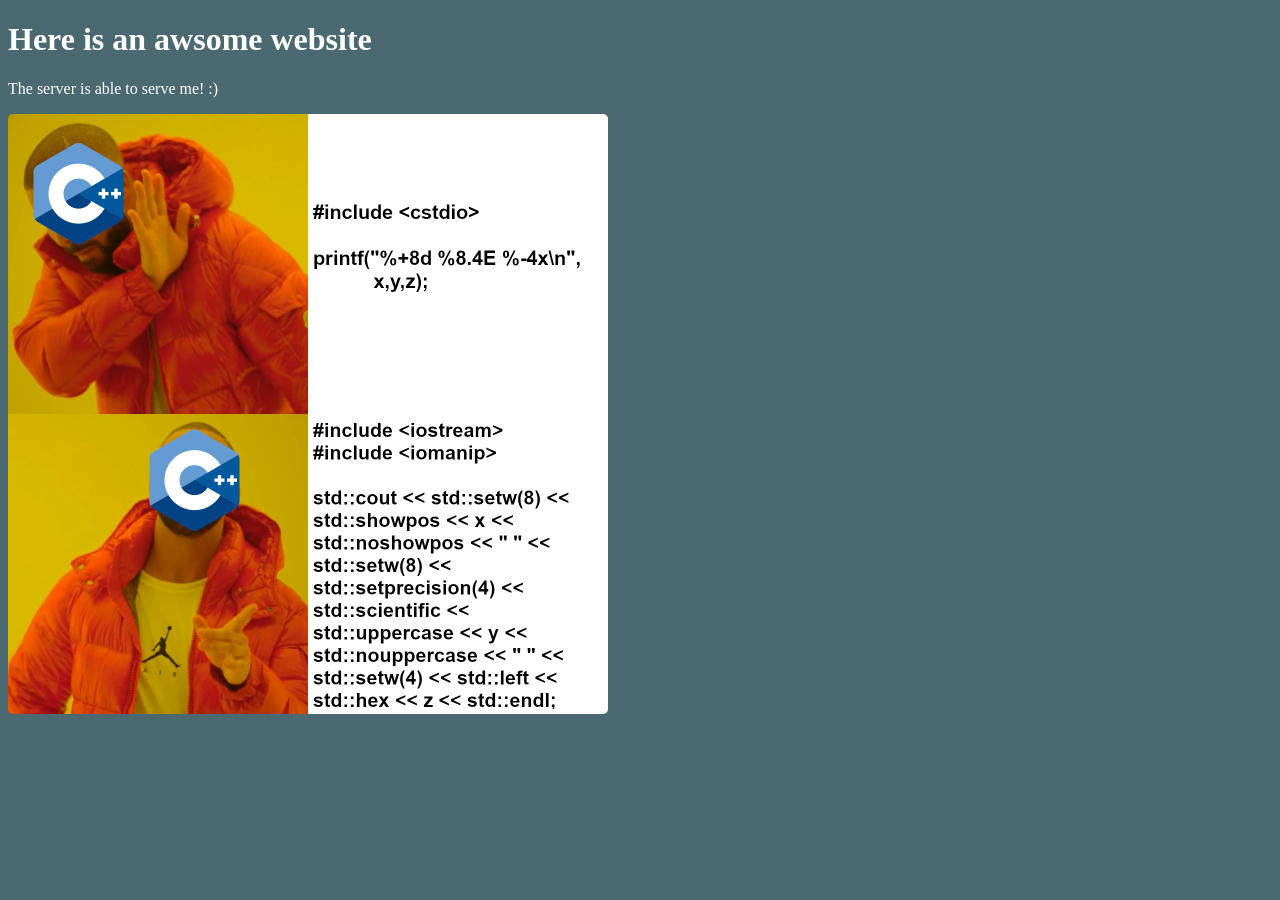
<file: www/index.html>
<!DOCTYPE html>
<html lang="en">
<head>
	<meta charset="UTF-8">
	<title>WebServ is serving me</title>
	<link href="./style.css" rel="stylesheet" />
</head>
<body>
		<h1>Here is an awsome website</h1>
		<p>The server is able to serve me! :)</p>
		<img src="meme.png" alt="not working ;("/>
</body>
</html>
</file>
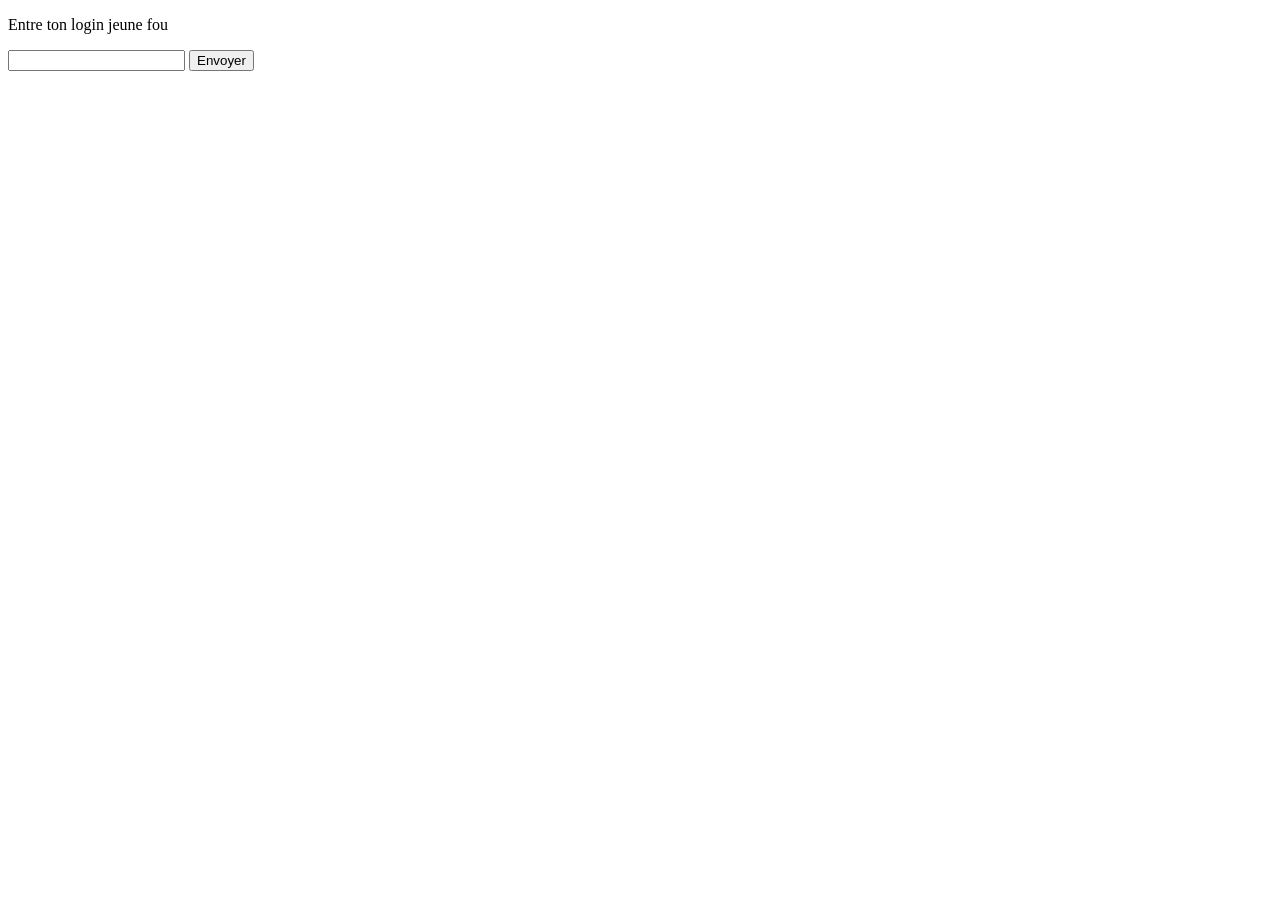
<file: www/login.html>
<!DOCTYPE html>
<html lang="en">
<head>
	<meta charset="UTF-8">
	<title></title>
</head>
<body>
	<form action="display.php" method="POST">
		<p>Entre ton login jeune fou</p>
		<input type="text" name="login">
		<button type="submit">Envoyer</button>
	</form>
</body>
</html>
</file>
<file: www/style.css>
body {
	background-color: #4b6970;
	color: white;
}

img {
	max-width: 600px;
	border-radius: 5px;
}
</file>
